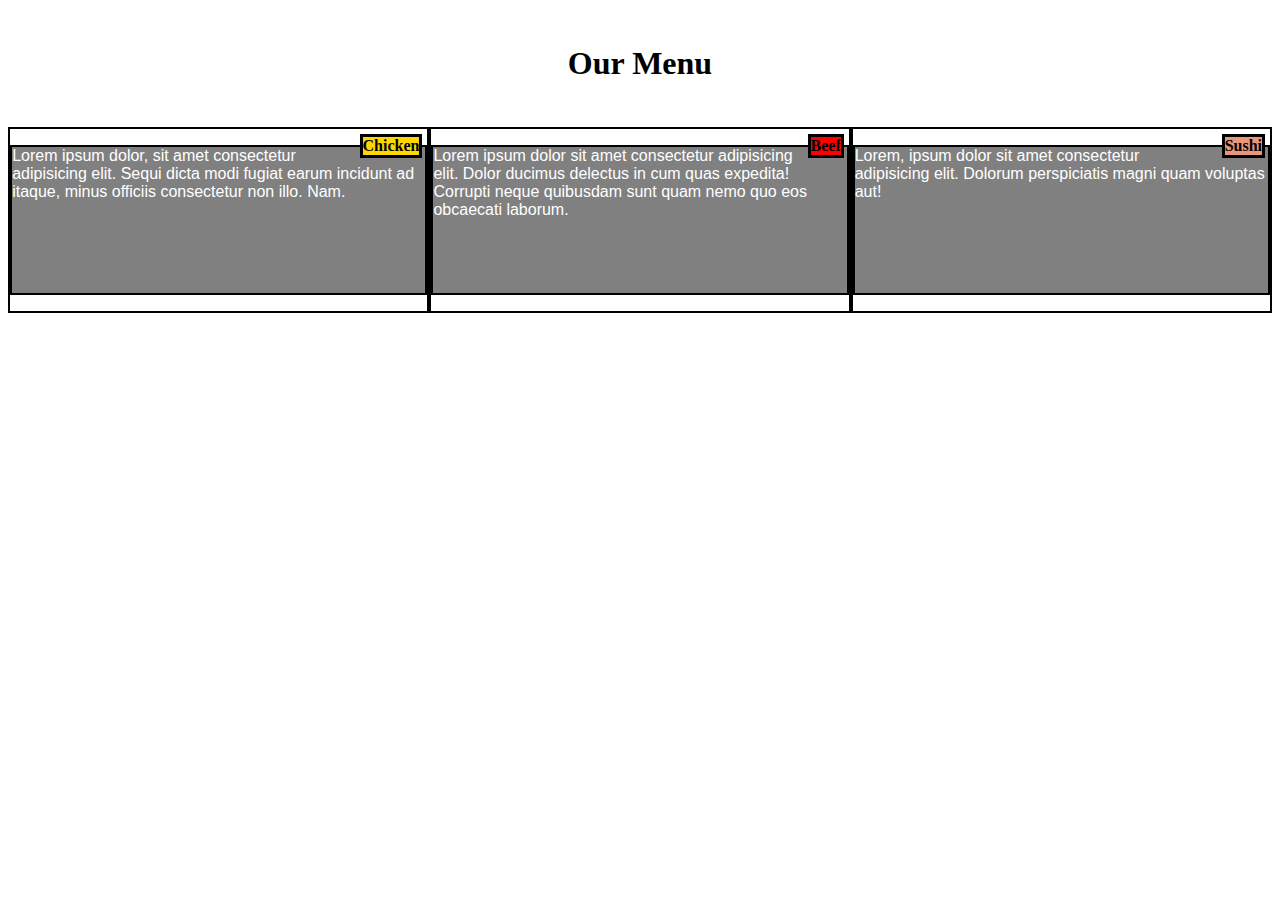
<file: docs/index.html>
<!DOCTYPE html>
<html>
<head>
<meta charset="utf-8">
<meta name="viewport" content="width=device-width, initial-scale=1">
<title>Assignment Solution for Module 2</title>
<!-- Written by Stan Smoczyk 7-28-2021 for Corsera Class HTML-CSS-Javascript-for web-developers -->
<link rel="stylesheet" href="css/styles.css">

</head>
<body>
<h1>Our Menu</h1>

<div class="row">
  <div class="col-lg-4 col-md-6"><h1-1>Sushi</h1-1><p>Lorem, ipsum dolor sit amet consectetur adipisicing elit. Dolorum perspiciatis magni quam voluptas aut!
  </p></div>
  <div class="col-lg-4 col-md-6"><h1-2>Beef</h1-2><p>Lorem ipsum dolor sit amet consectetur adipisicing elit. Dolor ducimus delectus in cum quas expedita! Corrupti neque quibusdam sunt quam nemo quo eos obcaecati laborum.
</p>
</div>
<div class="col-lg-4 col-md-12"><h1-3>Chicken</h1-3><p>Lorem ipsum dolor, sit amet consectetur adipisicing elit. Sequi dicta modi fugiat earum incidunt ad itaque, minus officiis consectetur non illo. Nam.</p></div>

</body>
</html>
</file>
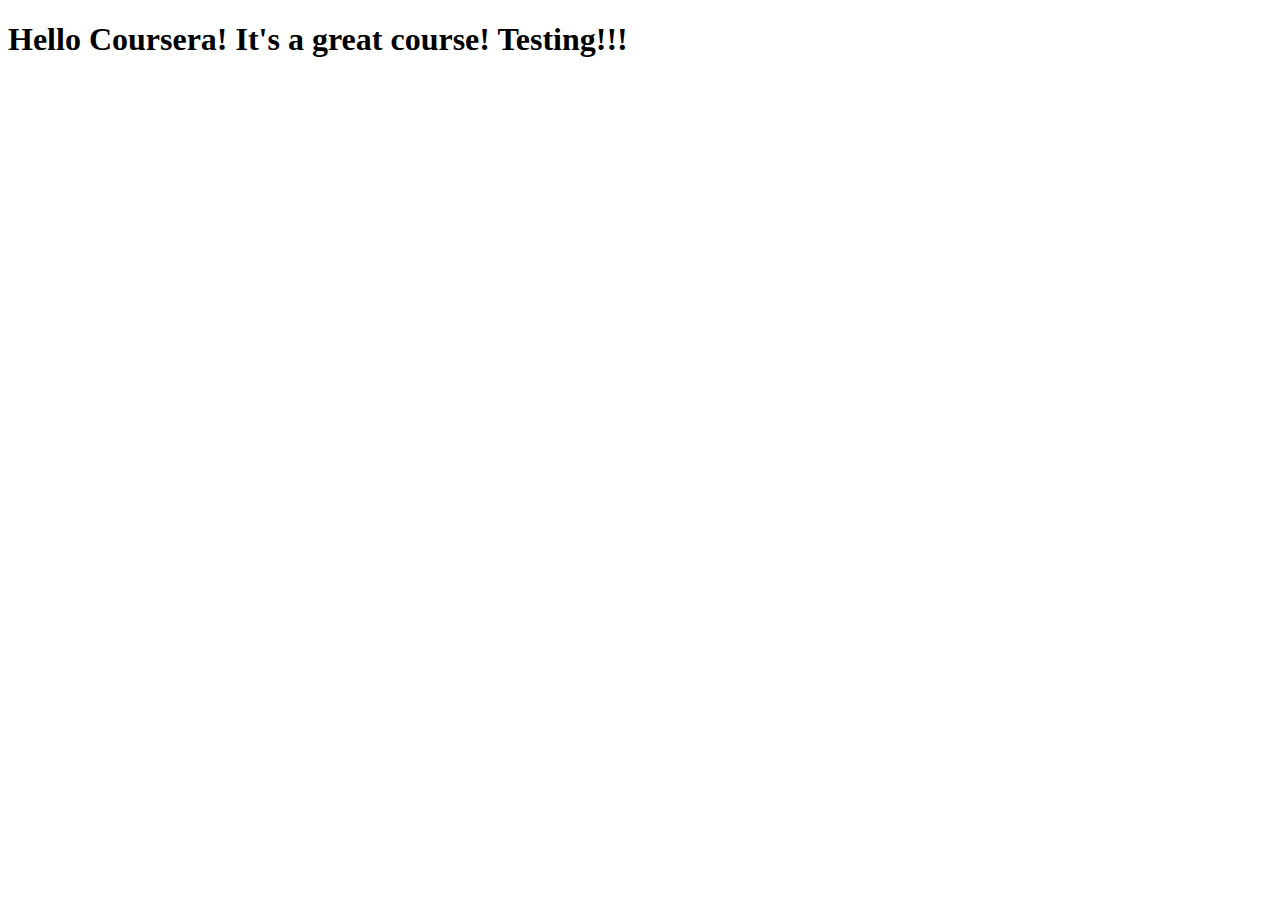
<file: index .html>
<!DOCTYPE html>
<html lang="en">
<head>
    <meta charset="UTF-8">
    <meta http-equiv="X-UA-Compatible" content="IE=edge">
    <meta name="viewport" content="width=device-width, initial-scale=1.0">
    <title>Hello Coursera!</title>
</head>
<body>
    <h1>Hello Coursera! It's a great course! Testing!!!</h1>
</body>
</html>
</file>
<file: docs/css/styles.css>
/* <style> */
/* <!-- Written by Stan Smoczyk 7-28-2021 for Corsera Class HTML-CSS-Javascript-for web-developers --> */
/********** Base styles **********/
* {
  box-sizing: border-box;
}
h1 {
    text-align: center;
    font-weight: bolder;
  margin: 45px;
  
}
h1-1 {
    float: right;
    font-weight: bold;
    margin: 5px;
    border: solid;
    background-color:darksalmon ;
  }
  h1-2 {
    float: right;
    font-weight: bold;
    margin: 5px;
    border: solid;
    background-color: red ;
  }
  h1-3 {
    float: right;
    font-weight: bold;
    margin: 5px;
    border: solid;
    background-color: gold ;
  }
p {

  border: 2px solid black;
  background-color: grey;
  width: 100%;
  height: 150px;
  margin-right: auto;
  margin-left: auto;
  font-family: Helvetica;
  color: white;
}

/* Simple Responsive Framework. */
.row {
  width: 100%;
}

/********** Large devices only **********/
@media (min-width: 1200px) {
  .col-lg-1, .col-lg-2, .col-lg-3, .col-lg-4, .col-lg-5, .col-lg-6, .col-lg-7, .col-lg-8, .col-lg-9, .col-lg-10, .col-lg-11, .col-lg-12 {
    float: right;
    border: 2px solid black;
  }
  .col-lg-1 {
    width: 8.33%;
  }
  .col-lg-2 {
    width: 16.66%;
  }
  .col-lg-3 {
    width: 25%;
  }
  .col-lg-4 {
    width: 33.33%;
  }
  .col-lg-5 {
    width: 41.66%;
  }
  .col-lg-6 {
    width: 50%;
  }
  .col-lg-7 {
    width: 58.33%;
  }
  .col-lg-8 {
    width: 66.66%;
  }
  .col-lg-9 {
    width: 74.99%;
  }
  .col-lg-10 {
    width: 83.33%;
  }
  .col-lg-11 {
    width: 91.66%;
  }
  .col-lg-12 {
    width: 100%;
  }
}

/********** Medium devices only **********/
@media (min-width: 992px) and (max-width: 1199px) {
  .col-md-1, .col-md-2, .col-md-3, .col-md-4, .col-md-5, .col-md-6, .col-md-7, .col-md-8, .col-md-9, .col-md-10, .col-md-11, .col-md-12 {
    float: right;
    border: 2px solid black;
  }
  .col-md-1 {
    width: 8.33%;
  }
  .col-md-2 {
    width: 16.66%;
  }
  .col-md-3 {
    width: 25%;
  }
  .col-md-4 {
    width: 33.33%;
  }
  .col-md-5 {
    width: 41.66%;
  }
  .col-md-6 {
    width: 50%;
  }
  .col-md-7 {
    width: 58.33%;
  }
  .col-md-8 {
    width: 66.66%;
  }
  .col-md-9 {
    width: 74.99%;
  }
  .col-md-10 {
    width: 83.33%;
  }
  .col-md-11 {
    width: 91.66%;
  }
  .col-md-12 {
    width: 100%;
  }
}

/* </style> */
</file>
